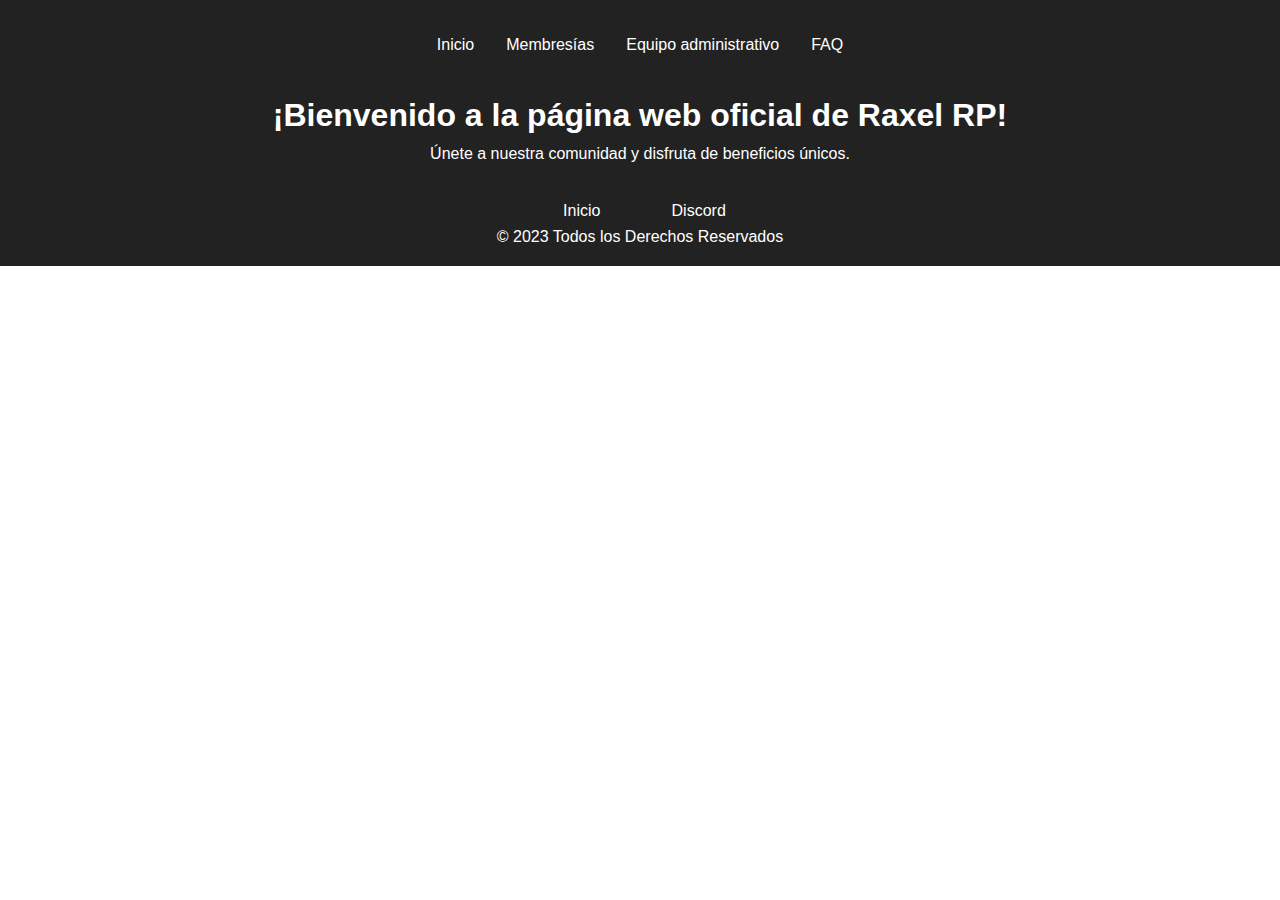
<file: index.html>
<!DOCTYPE html>
<html lang="es">
  <head>
    <meta charset="UTF-8" />
    <meta name="viewport" content="width=device-width, initial-scale=1.0" />
    <title>Raxel RP</title>
    <link rel="stylesheet" href="style.css" />
    <!-- Metadatos Open Graph (og) -->
    <meta property="og:title" content="Raxel RP" />
    <meta property="og:description" content="Bienvenido a Raxel RP..." />
    <meta
      property="og:image"
      content="https://cdn.discordapp.com/attachments/1132275202370318467/1146024292501422140/dd357016f9f465e1f4b67b5859f8537a.png"
    />
    <meta
      property="og:url"
      content="https://zakabro.github.io/raxelrp.github.io/"
    />
    <!-- Iconos -->
    <link
      rel="icon"
      href="https://media.discordapp.net/attachments/1132794290620334182/1146014373882626048/dd357016f9f465e1f4b67b5859f8537a.png"
      type="image/x-icon"
    />
    <link
      rel="shortcut icon"
      href="https://media.discordapp.net/attachments/1132794290620334182/1146014373882626048/dd357016f9f465e1f4b67b5859f8537a.png"
      type="image/x-icon"
    />
    <style>
      .btn-start {
        color: #ffffff; /* Cambia este color al que desees */
        font-size: 16px;
        padding: 10px 20px;
        cursor: pointer;
        text-decoration: none;
      }

      .btn-discord {
        color: #ffffff; /* Cambia este color al que desees */
        font-size: 16px;
        padding: 10px 20px;
        cursor: pointer;
        text-decoration: none;
      }

      .btn-start:hover {
        color: #fffb00;
      }
      .btn-discord:hover {
        /* Cambia el color al que desees cuando el ratón esté encima */
        color: #068fff;
      }
    </style>
  </head>
  <body>
    <header>
      <nav>
        <ul>
          <li><a href="index.html">Inicio</a></li>
          <li><a href="membresias.html">Membresías</a></li>
          <li><a href="administracion.html">Equipo administrativo</a></li>
          <li><a href="faq.html">FAQ</a></li>
        </ul>
      </nav>
    </header>
    <main>
      <header class="home-header">
        <h1>¡Bienvenido a la página web oficial de Raxel RP!</h1>
        <p>Únete a nuestra comunidad y disfruta de beneficios únicos.</p>
      </header>
      <footer>
        &nbsp;
        <a href="index.html" class="btn-start">Inicio</a> &nbsp; &nbsp; &nbsp;
        <a href="https://discord.gg/NkZ3ZCf5AV" class="btn-discord">Discord</a>
        <p>&copy; 2023 Todos los Derechos Reservados</p>
      </footer>
    </main>
  </body>
</html>
</file>
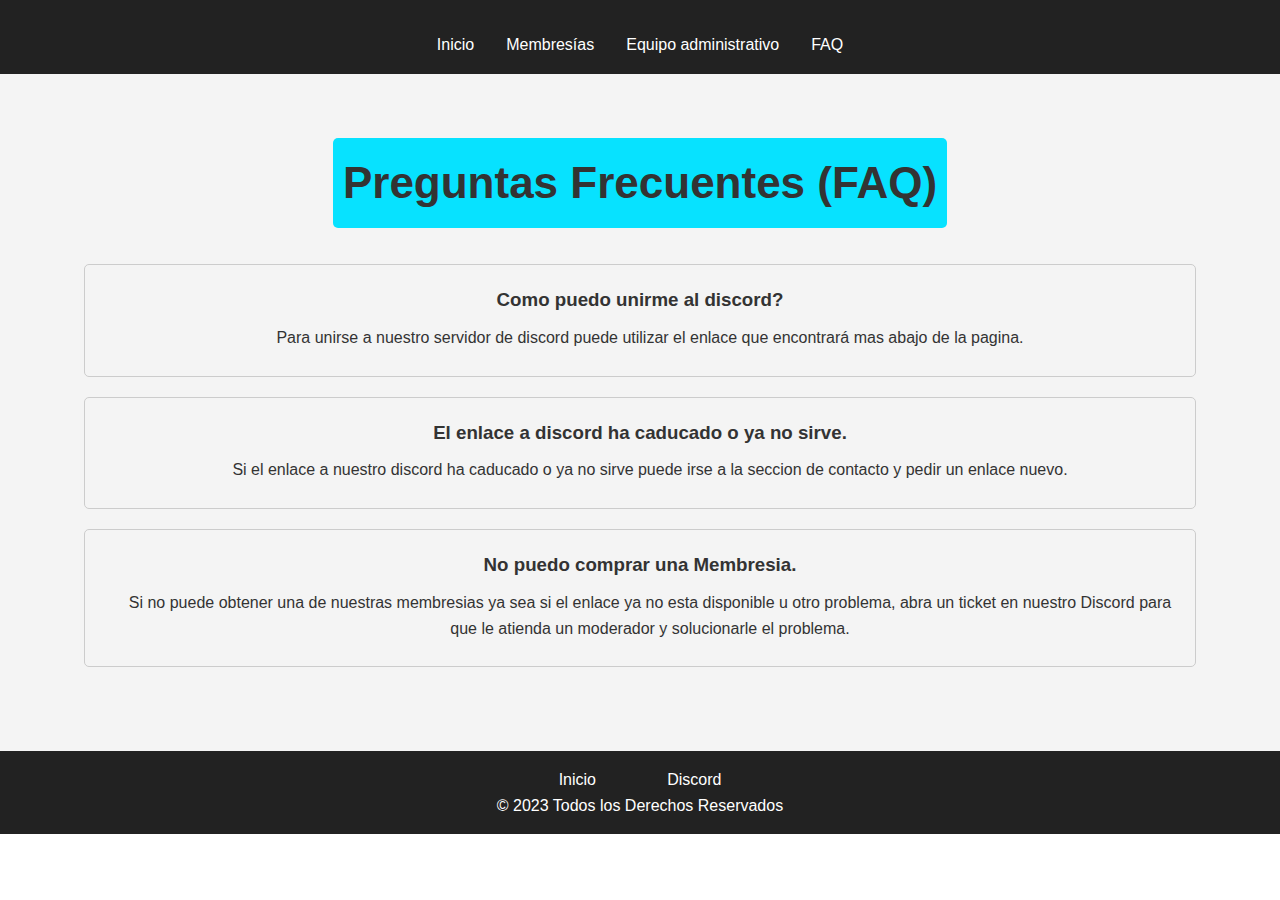
<file: faq.html>
<!DOCTYPE html>
<html lang="es">
  <head>
    <meta charset="UTF-8" />
    <meta name="viewport" content="width=device-width, initial-scale=1.0" />
    <title>Raxel RP - Equipo Administrativo</title>
    <link rel="stylesheet" href="style.css" />
    <!-- Iconos -->
    <link
      rel="icon"
      href="https://media.discordapp.net/attachments/1132794290620334182/1146014373882626048/dd357016f9f465e1f4b67b5859f8537a.png"
      type="image/x-icon"
    />
    <link
      rel="shortcut icon"
      href="https://media.discordapp.net/attachments/1132794290620334182/1146014373882626048/dd357016f9f465e1f4b67b5859f8537a.png"
      type="image/x-icon"
    />
    <style>
      .btn-start {
        color: #ffffff; /* Cambia este color al que desees */
        font-size: 16px;
        padding: 10px 20px;
        cursor: pointer;
        text-decoration: none;
      }

      .btn-discord {
        color: #ffffff; /* Cambia este color al que desees */
        font-size: 16px;
        padding: 10px 20px;
        cursor: pointer;
        text-decoration: none;
      }

      .btn-start:hover {
        color: #e6ff04;
      }
      .btn-discord:hover {
        /* Cambia el color al que desees cuando el ratón esté encima */
        color: #0873ff;
      }
    </style>
  </head>
  <body>
    <header>
      <nav>
        <ul>
          <li><a href="index.html">Inicio</a></li>
          <li><a href="membresias.html">Membresías</a></li>
          <li><a href="administracion.html">Equipo administrativo</a></li>
          <li><a href="faq.html">FAQ</a></li>
        </ul>
      </nav>
    </header>
    <main>
      <section class="faq-section" id="faq-section">
        <h2 class="title">Preguntas Frecuentes (FAQ)</h2>
        <div class="faq-question">
          <h3>Como puedo unirme al discord?</h3>
          <p>
            Para unirse a nuestro servidor de discord puede utilizar el enlace
            que encontrará mas abajo de la pagina.
          </p>
        </div>
        <div class="faq-question">
          <h3>El enlace a discord ha caducado o ya no sirve.</h3>
          <p>
            Si el enlace a nuestro discord ha caducado o ya no sirve puede irse
            a la seccion de contacto y pedir un enlace nuevo.
          </p>
        </div>
        <div class="faq-question">
          <h3>No puedo comprar una Membresia.</h3>
          <p>
            Si no puede obtener una de nuestras membresias ya sea si el enlace
            ya no esta disponible u otro problema, abra un ticket en nuestro
            Discord para que le atienda un moderador y solucionarle el problema.
          </p>
        </div>
      </section>
    </main>
    <footer>
      <a href="index.html" class="btn-start">Inicio</a> &nbsp; &nbsp; &nbsp;
      <a href="https://discord.gg/NkZ3ZCf5AV" class="btn-discord">Discord</a>
      <p>&copy; 2023 Todos los Derechos Reservados</p>
    </footer>
  </body>
</html>
</file>
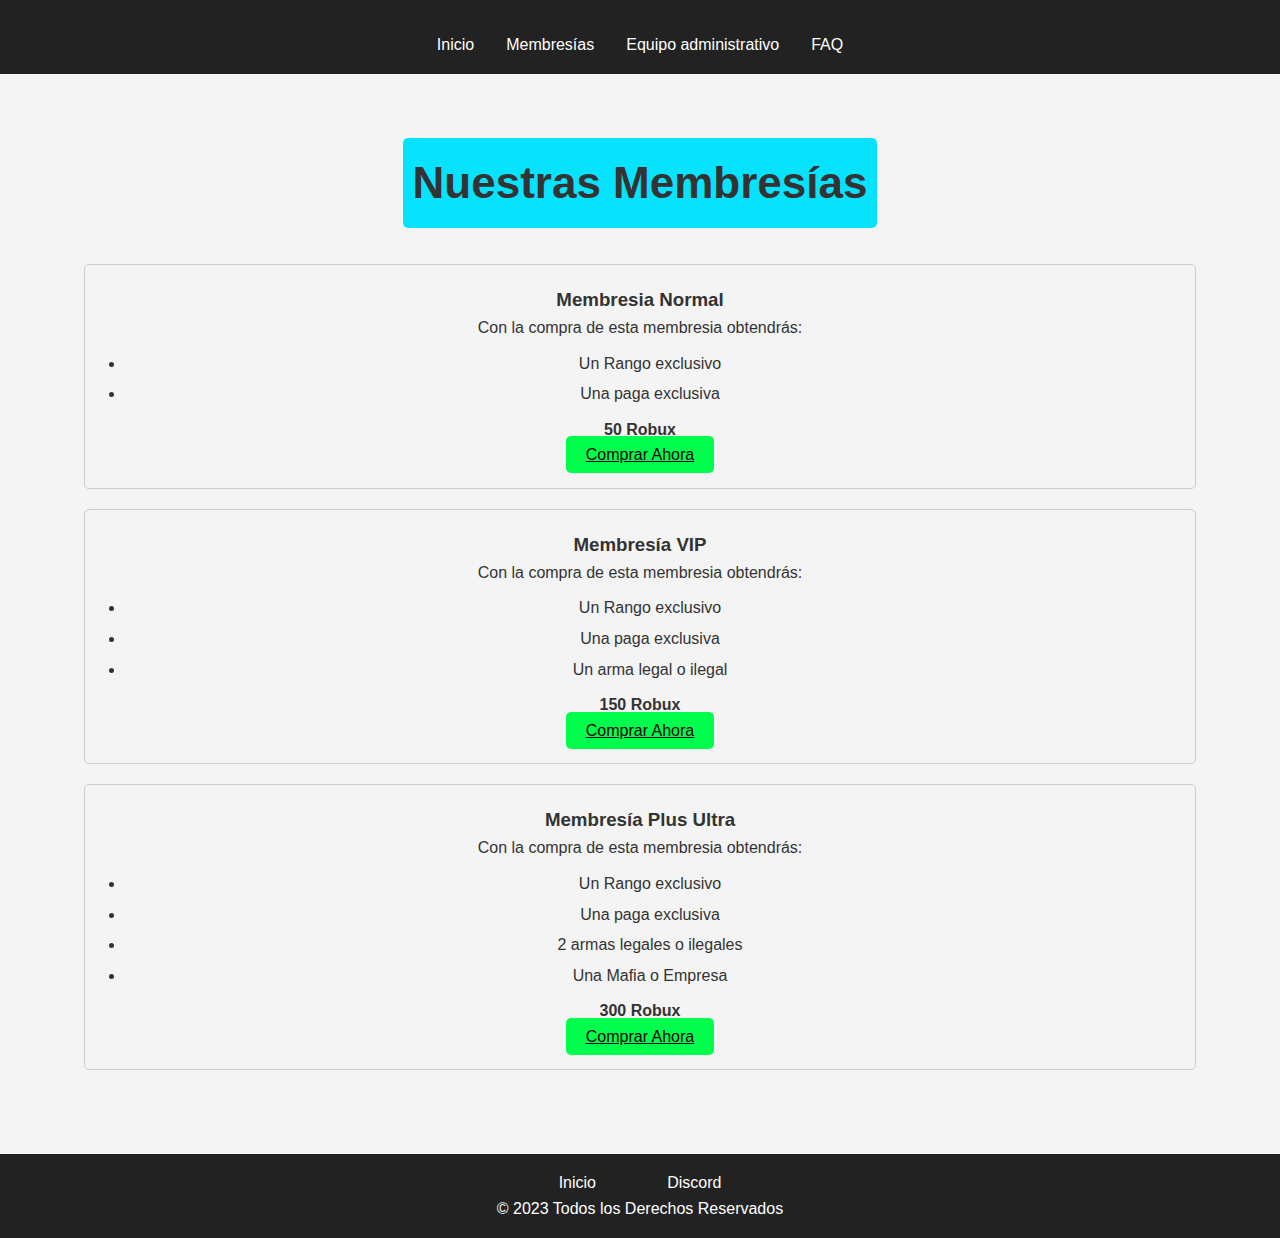
<file: membresias.html>
<!DOCTYPE html>
<html lang="es">
  <head>
    <meta charset="UTF-8" />
    <meta name="viewport" content="width=device-width, initial-scale=1.0" />
    <title>Membresías - Raxel RP</title>
    <link rel="stylesheet" href="style.css" />
    <link
      rel="icon"
      href="https://media.discordapp.net/attachments/1132794290620334182/1146014373882626048/dd357016f9f465e1f4b67b5859f8537a.png"
      type="image/x-icon"
    />
    <link
      rel="shortcut icon"
      href="https://media.discordapp.net/attachments/1132794290620334182/1146014373882626048/dd357016f9f465e1f4b67b5859f8537a.png"
      type="image/x-icon"
    />
    <style>
      .btn-start {
        color: #ffffff; /* Cambia este color al que desees */
        font-size: 16px;
        padding: 10px 20px;
        cursor: pointer;
        text-decoration: none;
      }

      .btn-discord {
        color: #ffffff; /* Cambia este color al que desees */
        font-size: 16px;
        padding: 10px 20px;
        cursor: pointer;
        text-decoration: none;
      }

      .btn-start:hover {
        color: #fffb00;
      }
      .btn-discord:hover {
        /* Cambia el color al que desees cuando el ratón esté encima */
        color: #068fff;
      }
    </style>
  </head>
  <body>
    <header>
      <nav>
        <ul>
          <li><a href="index.html">Inicio</a></li>
          <li><a href="membresias.html">Membresías</a></li>
          <li><a href="administracion.html">Equipo administrativo</a></li>
          <li><a href="faq.html">FAQ</a></li>
        </ul>
      </nav>
    </header>
    <main>
      <section class="members-list-section" id="members-list-section">
        <h2 class="title">Nuestras Membresías</h2>
        <div class="membership-card">
          <h3>Membresia Normal</h3>
          <p>Con la compra de esta membresia obtendrás:</p>
          <ul>
            <li>Un Rango exclusivo</li>
            <li>Una paga exclusiva</li>
          </ul>
          <p class="price">50 Robux</p>
          <a
            href="https://www.roblox.com/game-pass/244510744/Membresia-Normal"
            class="btn"
            >Comprar Ahora</a
          >
        </div>
        <div class="membership-card">
          <h3>Membresía VIP</h3>
          <p>Con la compra de esta membresia obtendrás:</p>
          <ul>
            <li>Un Rango exclusivo</li>
            <li>Una paga exclusiva</li>
            <li>Un arma legal o ilegal</li>
          </ul>
          <p class="price">150 Robux</p>
          <a
            href="https://www.roblox.com/game-pass/244511526/Membresia-VIP"
            class="btn"
            >Comprar Ahora</a
          >
        </div>
        <div class="membership-card">
          <h3>Membresía Plus Ultra</h3>
          <p>Con la compra de esta membresia obtendrás:</p>
          <ul>
            <li>Un Rango exclusivo</li>
            <li>Una paga exclusiva</li>
            <li>2 armas legales o ilegales</li>
            <li>Una Mafia o Empresa</li>
          </ul>
          <p class="price">300 Robux</p>
          <a
            href="https://www.roblox.com/game-pass/244511962/Membresia-Plus-Ultra"
            class="btn"
            >Comprar Ahora</a
          >
        </div>
      </section>
    </main>
    <footer>
      <a href="index.html" class="btn-start">Inicio</a> &nbsp; &nbsp; &nbsp;
      <a href="https://discord.gg/NkZ3ZCf5AV" class="btn-discord">Discord</a>
      <p>&copy; 2023 Todos los Derechos Reservados</p>
    </footer>
  </body>
</html>
</file>
<file: style.css>
/* Reset de Estilos para Resetear los Estilos Predeterminados de los Navegadores */
* {
  margin: 0;
  padding: 0;
  box-sizing: border-box;
}

/* Estilos Globales */
body {
  font-family: Arial, sans-serif;
  line-height: 1.6;
  color: #333;
}

header {
  background-color: #222;
  color: #fff;
  text-align: center;
  padding: 1rem;
}

nav ul {
  list-style: none;
  display: flex;
  justify-content: center;
  margin-top: 1rem;
}

nav a {
  color: #fff;
  text-decoration: none;
  padding: 0.5rem 1rem;
}

footer {
  text-align: center;
  padding: 1rem;
  background-color: #222;
  color: #fff;
}
.faq-section,
.members-list-section,
.admin-section {
  background-color: #f4f4f4;
  padding: 4rem;
  text-align: center;
}

.title {
  font-size: 44px;
  color: #ff0000;
  padding: 10px;
  display: inline-block;
  border-radius: 5px;
  background-color: #07e2ff;
}
.faq-section h2,
.admin-section h2,
.members-list-section h2 {
  color: #333;
  margin-bottom: 1rem;
}
.faq-question,
.membership-card,
.admin-member {
  margin: 20px;
  padding: 20px;
  border: 1px solid #ccc;
  border-radius: 5px;
  text-align: center;
}

.price {
  font-weight: bold;
  margin-top: 10px;
}

.faq-question p,
.membership-card ul,
.admin-member p {
  list-style-type: disc;
  text-align: center;
  margin: 10px 0;
  padding-left: 20px;
}
.faq-question p,
.membership-card li,
.admin-member p {
  margin-bottom: 5px;
}

.team-title {
  font-size: 42px;
  color: #00aeff;
  padding: 10px;
  display: inline-block;
  border-radius: 5px;
  background-color: #31f700;
}

.admin-section {
  min-height: calc(
    100vh - 100px
  ); /* Ajusta el valor 100px según tus necesidades */
}

/* Estilos para los botones */
.btn {
  background-color: #00ff4c;
  color: #000000;
  padding: 10px 20px;
  font-size: 16px;
  border: none;
  border-radius: 5px;
  cursor: pointer;
}

.btn:hover {
  background-color: #d9ff00;
}

/* Estilos para dispositivos móviles */
@media (max-width: 768px) {
  body {
    font-size: 16px;
  }

  header,
  .home-section,
  .members-list-section,
  .admin-section {
    padding: 2rem;
  }

  nav ul {
    flex-direction: column;
    align-items: center;
    background-color: #333;
  }

  img {
    max-width: 100%;
    height: auto;
  }

  .btn {
    font-size: 14px;
    padding: 8px 15px;
  }
}
</file>
